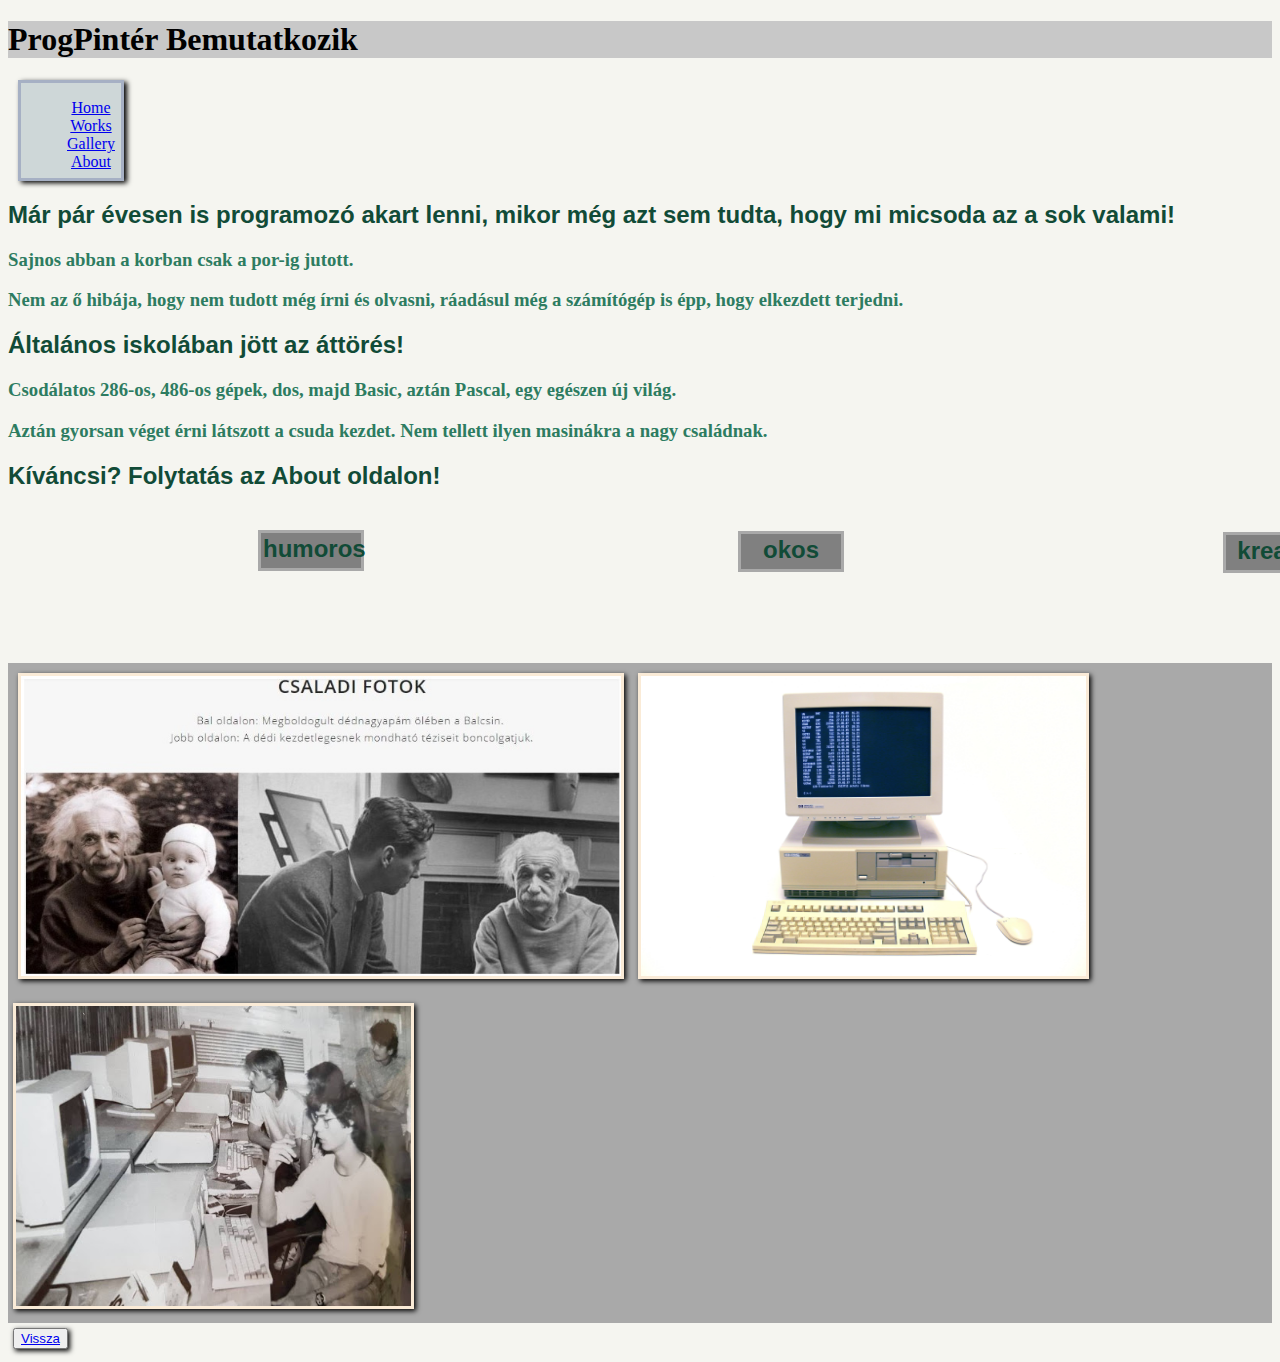
<file: index.html>
<!DOCTYPE html>
<html lang="hu">

<head>
    <meta charset="UTF-8">
    <meta name="viewport" content="width=device-width, initial-scale=1.0">
    <title>ProgPintér Page</title>
    <link rel="stylesheet" href="css\style.css">
</head>

<body>
    <header>
        <h1>ProgPintér Bemutatkozik</h1>
    </header>
    <div class="navBar">
        <nav>
            <ul>
                <li>
                    <a href="/">Home</a>
                </li>
                <li>
                    <a href="works.html">Works</a>
                </li>
                <li>
                    <a href="gallery.html">Gallery</a>
                </li>
                <li>
                    <a href="about.html">About</a>
                </li>
            </ul>
        </nav>

    </div>
    <main>
        <section>
            <article>
                <h2> Már pár évesen is programozó akart lenni, mikor még azt sem tudta, hogy mi micsoda az a sok valami!
                </h2>
                <h3>Sajnos abban a korban csak a por-ig jutott.</h3>
                <h3>Nem az ő hibája, hogy nem tudott még írni és olvasni, ráadásul még a számítógép is épp, hogy elkezdett
                    terjedni.</h3>
                <h2>Általános iskolában jött az áttörés!</h2>
                <h3>Csodálatos 286-os, 486-os gépek, dos, majd Basic, aztán Pascal, egy egészen új világ.</h3>
                <h3>Aztán gyorsan véget érni látszott a csuda kezdet. Nem tellett ilyen masinákra a nagy családnak. </h3>
                <h2>Kíváncsi? Folytatás az About oldalon!</h2>

            </article>
            <section>
                <div class="tulajBox1">
                    <h2 id="boxSzöveg">
                        humoros
                    </h2>
                </div>
                <div class="tulajBox2">
                    <h2 id="boxSzöveg">
                        okos
                    </h2>
                </div>
                <div class="tulajBox3">
                    <h2 id="boxSzöveg">
                        kreatív
                    </h2>
                </div>

            </section>
           
            <div class="homeImg">
                <a href="about.html"><img id="einstein" src="pictures\einstein.jpg" alt="Einstein dédunokája"></a>
                <a href="works.html"><img id="számítógép" src="pictures\HP-Vectra-286-12_03.jpg" alt="286 számítógép"></a>
                <a href="gallery.html"><img id="régikép" src="pictures\régi kép.jpg" alt="régi kép"></a>
                             
            </div>
        </section>
    </main>
    <footer>
        <button>
            <a href="index.html">Vissza</a>
        </button>
    </footer>

</body>

</html>
</file>
